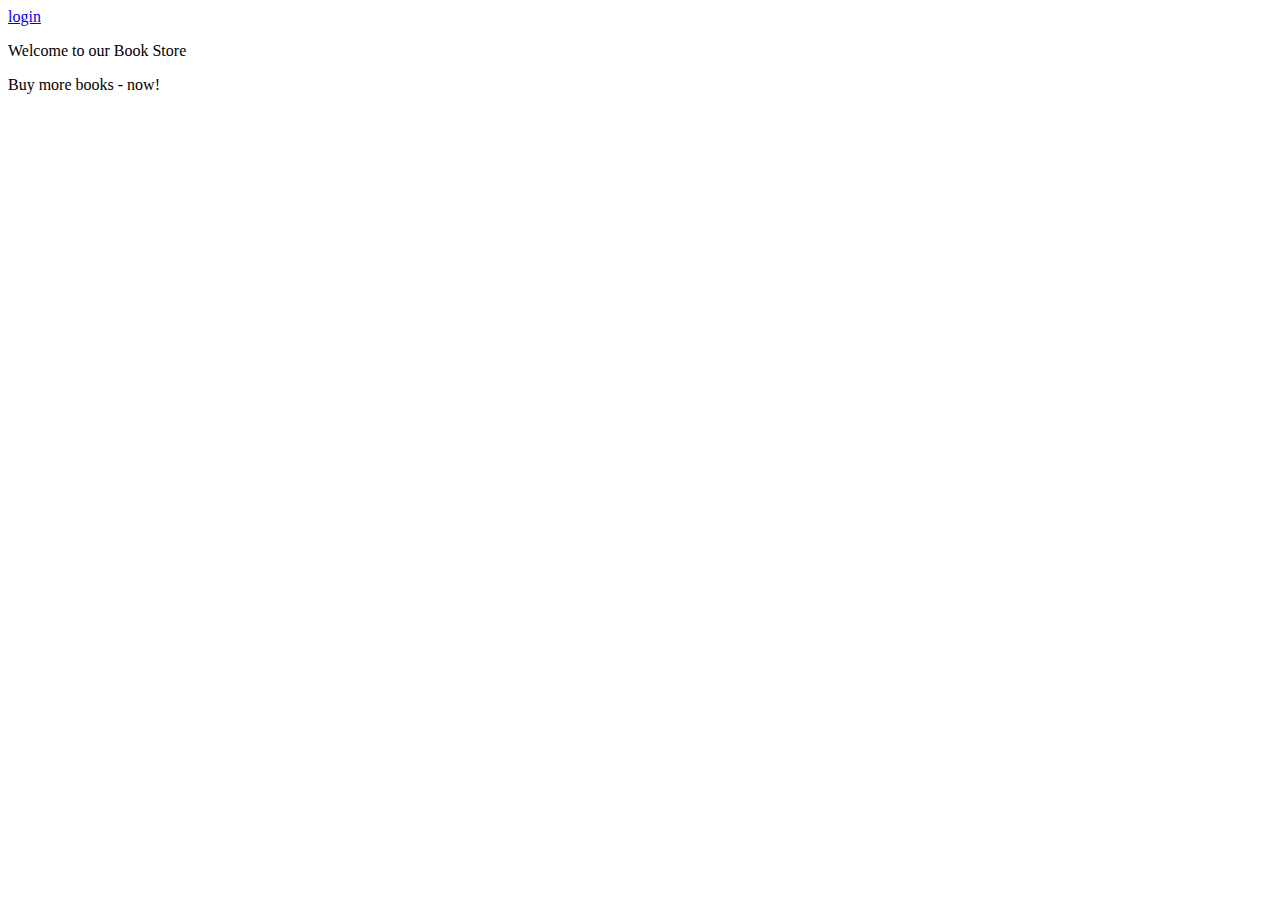
<file: index.html>
<!DOCTYPE html>
<html>
<head>
	<link rel="stylesheet" type="text/css" href="style.css">
	
	<title></title>
</head>
<body>
	<a href="forms.html">login</a>
	<div id='outerdiv' name='div1' data-info='foo' class='box1'>
        <div id='innerdiv' name='div2' data-info='bar' class='box2'>
            <p id='t1'>Welcome to our Book Store</p>
            <p id='t2'>Buy more books - now!</p>
        </div>
    </div>
    <script src="jsDom.js"></script>
</body>
</html>
</file>
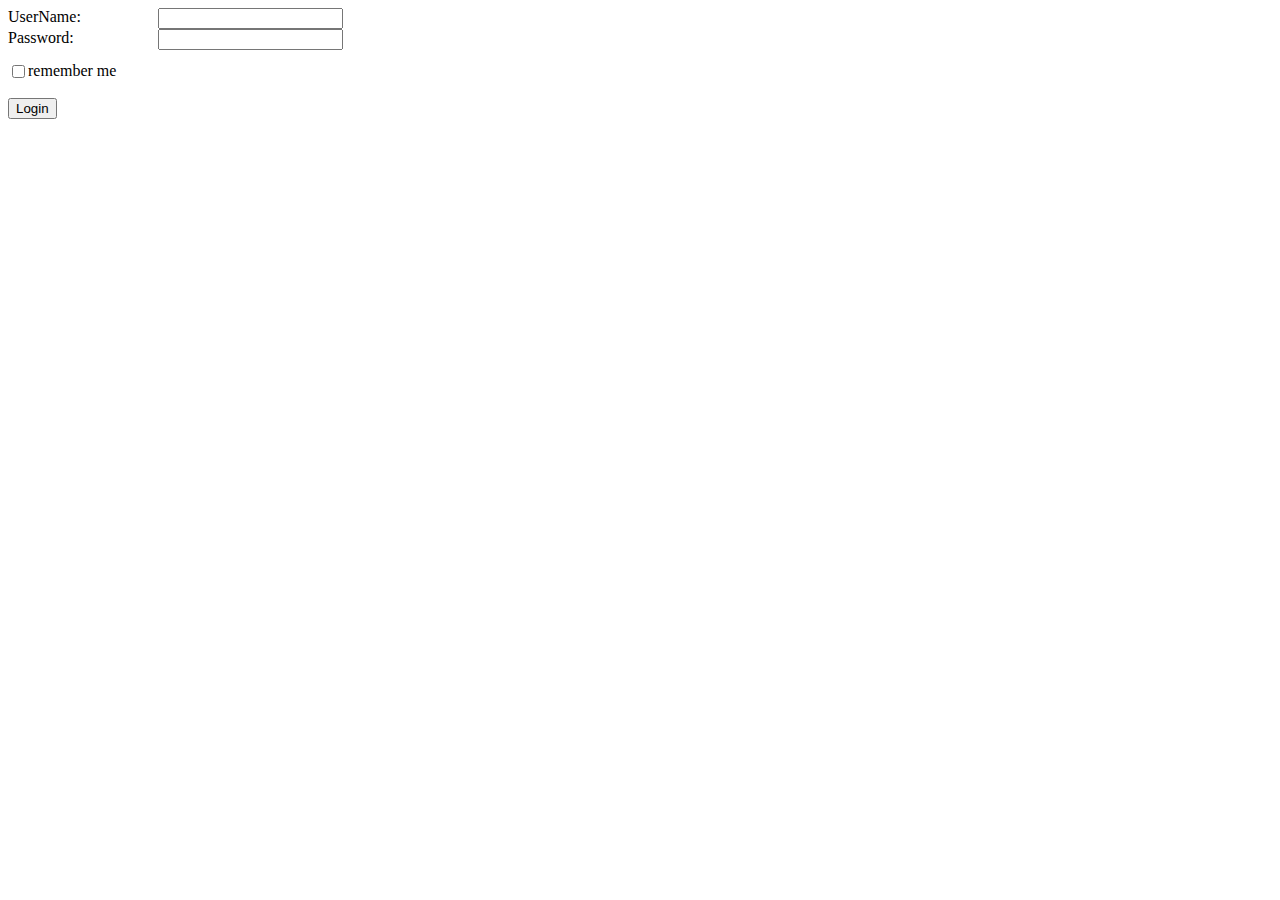
<file: forms.html>
<!DOCTYPE html>
<html>
<head>
	<link rel="stylesheet" type="text/css" href="style.css">
	<title></title>
</head>
<body>
	<form>
	
      <label>UserName:</label> <input type='text' /> <br>
      <label>Password:</label> <input type='password' /> <br> 
	  <br>
	  <input type="checkbox" name="" /> remember me <br><br>
      <button id="submit" type="submit">Login</button> 
</form>
</body>
</html>
</file>
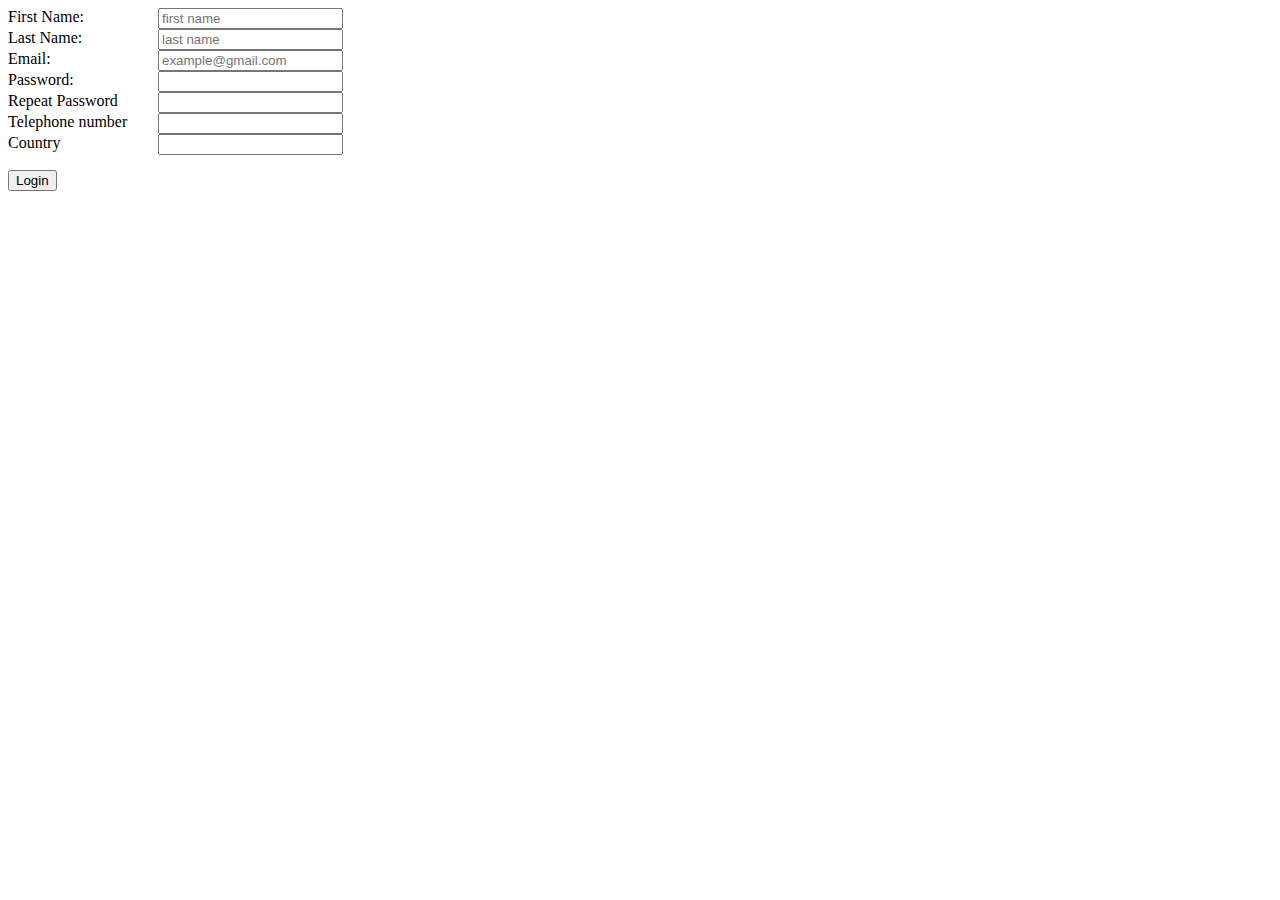
<file: sign-up.html>
<!DOCTYPE html>
<html>
<head>
	<link rel="stylesheet" type="text/css" href="style.css">
	<title></title>
</head>
<body>
	<form>
		<div>
	      <label>First Name:</label> <input type='text' placeholder="first name" id="first-name" /> <br>
	      <label>Last Name:</label> <input type='text' placeholder="last name" id="last-name" /> <br>
	      <label>Email:</label><input type="email" id="email" placeholder="example@gmail.com" /><br>
	      <label>Password:</label> <input type='password' id="pass" value="" /> <br> 
		  <label>Repeat Password</label><input type="password" id="re-pass" value=""><br>
		  <label>Telephone number</label><input type="tel" id="tel"><br>
		  <label>Country</label><input type="text" id="country"><br><br>
		</div><br>
	    <button id="submit" type="button">Login</button> 
	    <div id="msg"></div>
	</form>
	<script src="jsDom.js"></script>
</body>
</html>
</file>
<file: style.css>
label{
    display: inline-block;
    float: left;
    clear: left;
    width: 150px;
    text-align: left;
}
input {
  display: inline-block;
  float: left;
}

.submit {
	float:left;
}
</file>
